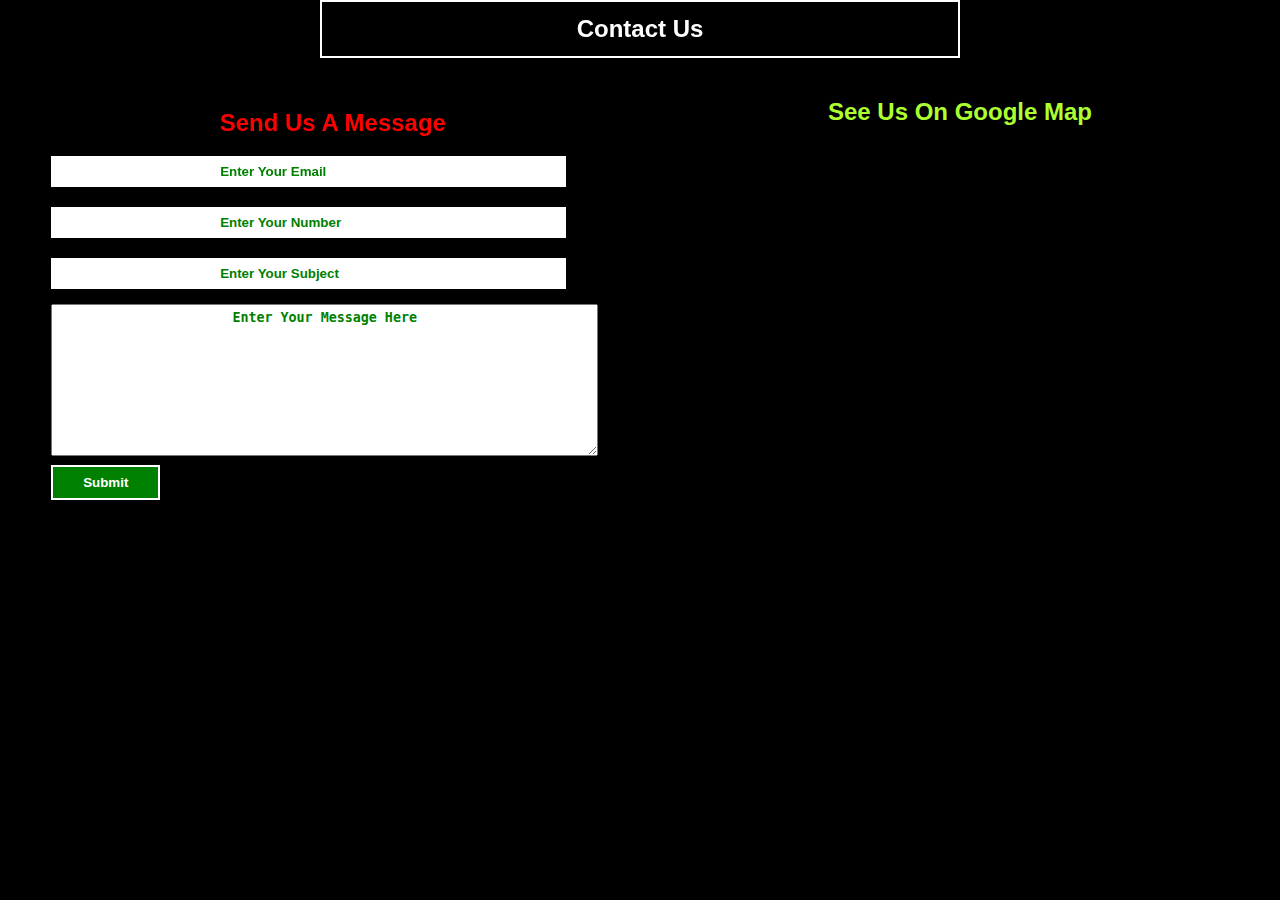
<file: Class Project/Add Google Map On Website/index.html>
<!DOCTYPE html>
<html lang="en">
<head>
    <meta charset="UTF-8">
    <meta http-equiv="X-UA-Compatible" content="IE=edge">
    <meta name="viewport" content="width=device-width, initial-scale=1.0">
    <title>Add Google Map On Website</title>
    <link rel="stylesheet" href="style.css">
</head>
<body>
    <div class="container">
        <h2 class="container-head-txt"> Contact Us</h2>
        <div class="Gmap-section">
            <h2>See Us On Google Map</h2>
            <iframe src="https://www.google.com/maps/embed?pb=!1m18!1m12!1m3!1d3622.828336120985!2d90.39111231407081!3d24.767074255095633!2m3!1f0!2f0!3f0!3m2!1i1024!2i768!4f13.1!3m3!1m2!1s0x37564fbed0075077%3A0xce402548be1426cb!2sNOKREK%20IT%20INSTITUTE!5e0!3m2!1sen!2sbd!4v1661223362988!5m2!1sen!2sbd" width="600" height="350" style="border:0;" allowfullscreen="" loading="lazy" referrerpolicy="no-referrer-when-downgrade"></iframe>
        </div>
        <div class="contact-form-section">
            <h2 class="c-form-head-txt">Send Us A Message</h2>
            <form action="">
                <input type="text" class="input-txt" placeholder="Enter Your Email"><br>
                <input type="text" class="input-txt" placeholder="Enter Your Number"><br>
                <input type="text" class="input-txt" placeholder="Enter Your Subject"><br>
                <textarea name="" id="" cols="66" rows="10" class="input-txt-01" placeholder="Enter Your Message Here"></textarea><br>
                <button class="btn">Submit</button>
            </form>
        </div>
    </div>
    
</body>
</html>
</file>
<file: Class Project/Add Google Map On Website/style.css>
*{
    margin: 0;
    padding: 0;
    box-sizing: border-box;
}
.container{
    background: black;
    font-family: sans-serif;
    color: #fff;
    height: 100vh;
}
.container-head-txt{
    width: 50%;
    border: 2px solid white;
    margin: auto;
    text-align: center;
    padding: 13px;
}
.Gmap-section{
    width: 50%;
    padding: 20px;
    float: right;
    top: -10px;
}
.Gmap-section h2{
    text-align: center;
    padding: 20px 0;
    color: greenyellow;
}
.Gmap-section iframe{
    border-radius: 10px;
}
.contact-form-section{
    width: 44%;
    margin-top: 4%;
    margin-left: 4%;
}
.c-form-head-txt{
    margin-top: 25px;
}
.contact-form-section h2{
    text-align: center;
    color: red;
}
.contact-form-section form{
    margin-top: 9px;
}
.contact-form-section form input{
    padding: 8px 30%;
    margin: 10px 0;
    border: none;
    outline: none;
}
.contact-form-section form textarea{
    margin-top: 5px;
}
.btn{
    margin-top: 5px;
    padding: 8px 30px ;
    border: 2px solid white;
    color: white;
    font-weight: bold;
    background: green;
}
.btn:hover{
    background: deeppink;
    color: white;
}
.contact-form-section::placeholder{
    color: red;
}
.input-txt::placeholder{
    color: green;
    font-weight: bold;
}
.input-txt-01::placeholder{
    padding: 5px 0;
    text-align: center;
    color: green;
    font-weight: bold;

}
</file>
